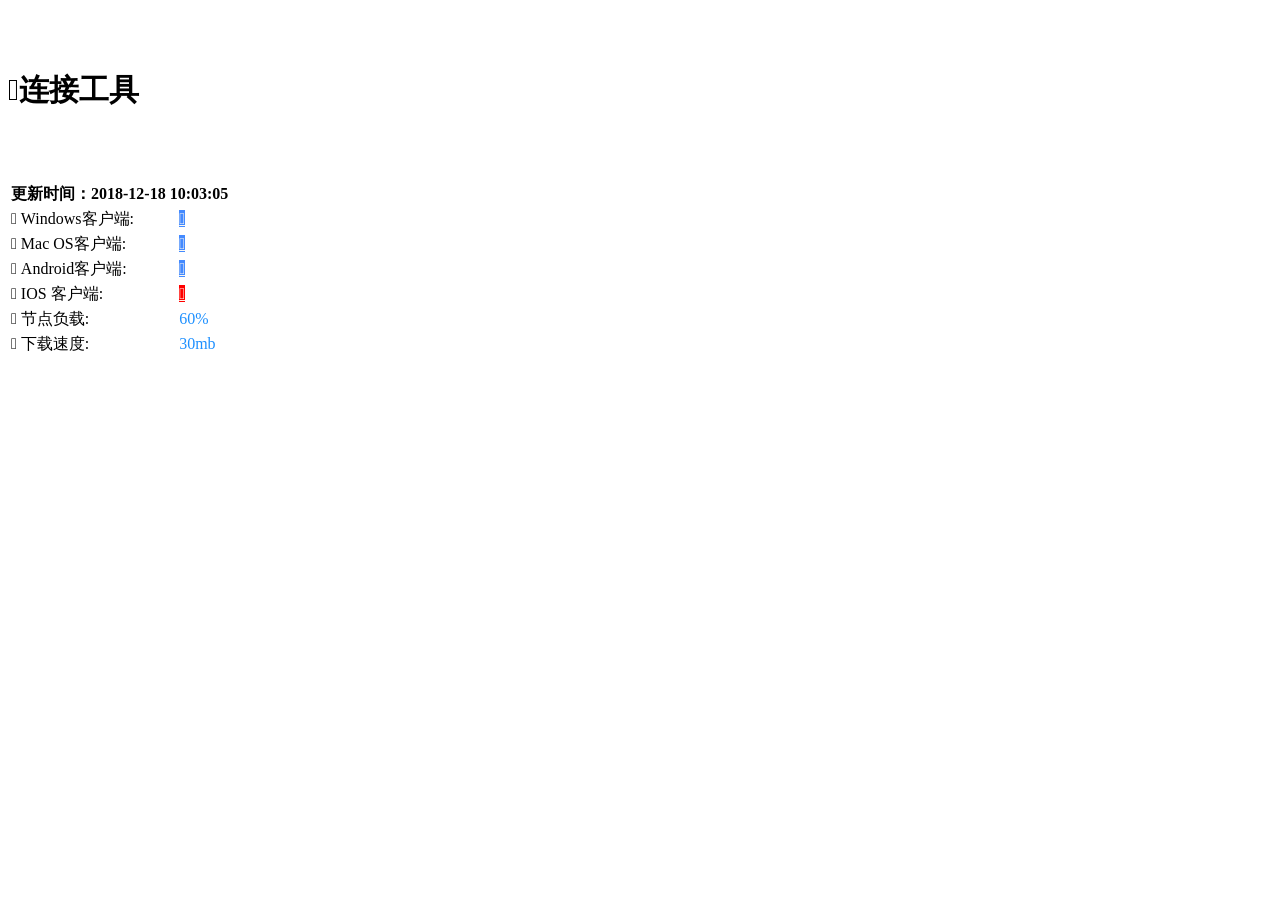
<file: src/main/resources/templates/view/download.html>
<!DOCTYPE html>
<div class="mdui-typo">
  <h6 style="font-size: 30px;">
	  <i class="mdui-icon material-icons">&#xe2c4;</i>连接工具</h6>
</div>
<div class="mdui-table-fluid">
	<table class="mdui-table">
		<thead>
			<tr>

				<th colspan="3">更新时间：2018-12-18 10:03:05</th>
			</tr>
		</thead>
		<tbody>
			<!-- <tr>

				<td>111@applo.club</td>
				<td><button class="mdui-btn mdui-btn-dense mdui-color-theme-accent mdui-ripple" style="color:floralwhite;background: #448aff;" mdui-dialog="{target: '#example-4'}">修 改</button></td>
				<td><button class="mdui-btn mdui-btn-dense mdui-color-theme-accent mdui-ripple" style="color:floralwhite;background: #f30909;" onclick="deluser('111@applo.club')">删 除</button></td>
			</tr> -->
			<tr>

				<td>
					<i class="mdui-icon material-icons">&#xe30c;</i>
					Windows客户端:</td>
				<td style="color: green;">
					<a class="mdui-btn mdui-btn-raised" style="color:floralwhite;background: #448aff;" href="https://raw.githubusercontent.com/Jigsaw-Code/outline-releases/master/client/stable/Outline-Client.exe" target="_blank">
						<i class="mdui-icon material-icons">&#xe2c4;</i>
						</a>
				</td>
			</tr>
			<tr>

				<td>
					<i class="mdui-icon material-icons">&#xe30b;</i>
					Mac OS客户端:</td>
				<td style="color: red;">
					<a class="mdui-btn mdui-btn-raised" style="color:floralwhite;background: #448aff;" href="https://itunes.apple.com/us/app/outline-app/id1356178125" target="_blank">
						<i class="mdui-icon material-icons">&#xe2c4;</i>
						</a>
				</td>
			</tr>
			<tr>
				<td>
					<i class="mdui-icon material-icons">&#xe859;</i>
					Android客户端:</td>
				<td style="color: blue;">
					<a class="mdui-btn mdui-btn-raised" style="color:floralwhite;background: #448aff;" href="https://play.google.com/store/apps/details?id=org.outline.android.client" target="_blank">
						<i class="mdui-icon material-icons">&#xe2c4;</i>
						</a>
				</td>
			</tr>
			<tr>
				<td>
					<i class="mdui-icon material-icons">&#xe325;</i>
					IOS 客户端:</td>
				<td style="color: dodgerblue;">
					
					<a class="mdui-btn mdui-btn-raised" style="color:floralwhite;background: red;" href="https://itunes.apple.com/us/app/outline-app/id1356178125" target="_blank">
						<i class="mdui-icon material-icons">&#xe2c4;</i>
						</a>
				</td>
			</tr>
			<tr>
				<td>
					<i class="mdui-icon material-icons">&#xe2bf;</i>
					节点负载:</td>
				<td style="color:dodgerblue;">60%</td>
			</tr>
			<tr>
				<td>
					<i class="mdui-icon material-icons">&#xe2c0;</i>
					下载速度:</td>
				<td style="color:dodgerblue;">30mb</td>
			</tr>
		</tbody>
	</table>
</div>
</file>
